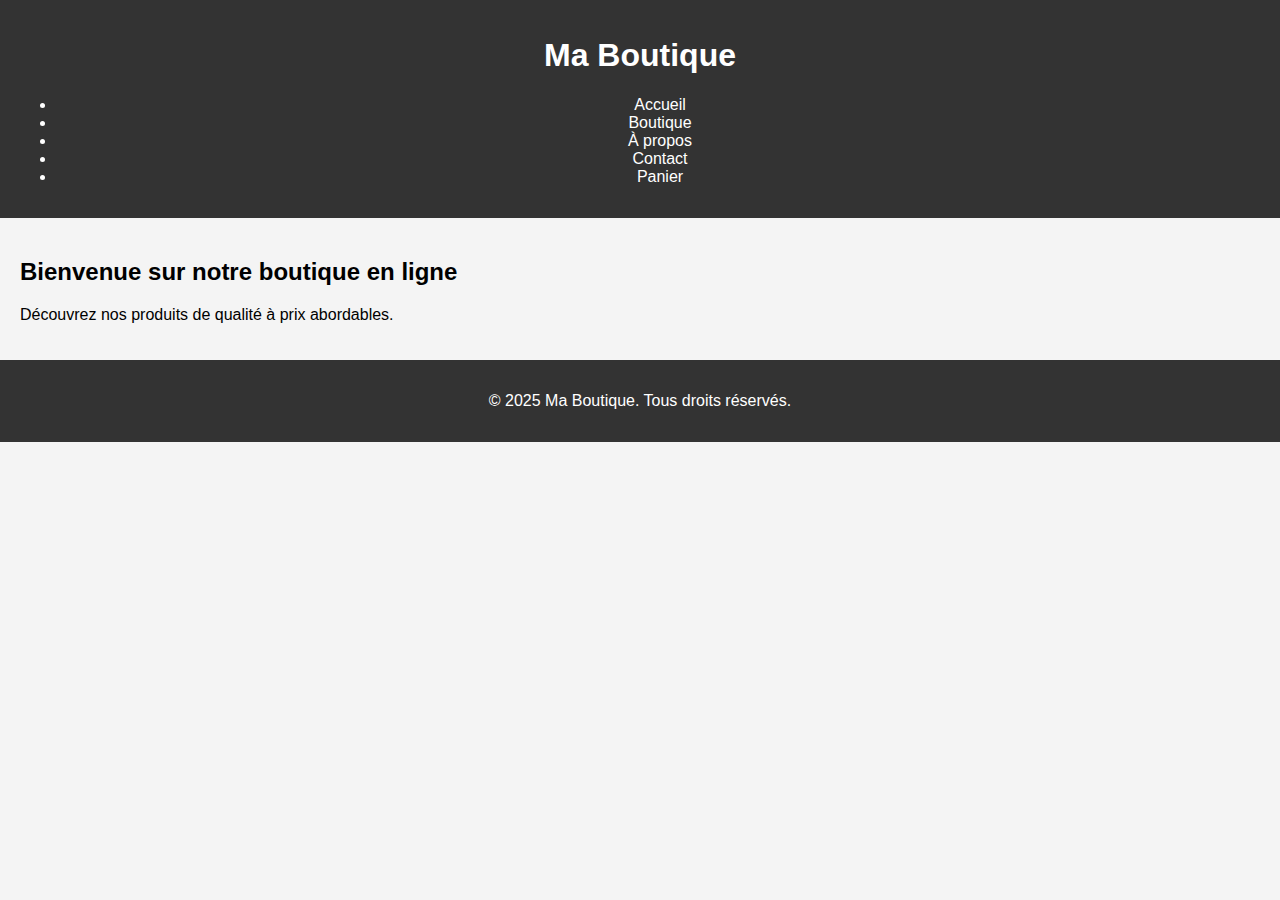
<file: index.html>
<!DOCTYPE html>
<html lang="fr">
<head>
  <meta charset="UTF-8" />
  <meta name="viewport" content="width=device-width, initial-scale=1.0"/>
  <title>Accueil - Ma Boutique</title>
  <link rel="stylesheet" href="style.css" />
</head>
<body>
  <header>
    <h1>Ma Boutique</h1>
    <nav>
      <ul>
        <li><a href="index.html">Accueil</a></li>
        <li><a href="boutique.html">Boutique</a></li>
        <li><a href="a-propos.html">À propos</a></li>
        <li><a href="contact.html">Contact</a></li>
        <li><a href="panier.html">Panier</a></li>
      </ul>
    </nav>
  </header>
  <main>
    <section>
      <h2>Bienvenue sur notre boutique en ligne</h2>
      <p>Découvrez nos produits de qualité à prix abordables.</p>
    </section>
  </main>
  <footer>
    <p>&copy; 2025 Ma Boutique. Tous droits réservés.</p>
  </footer>
</body>
</html>
</file>
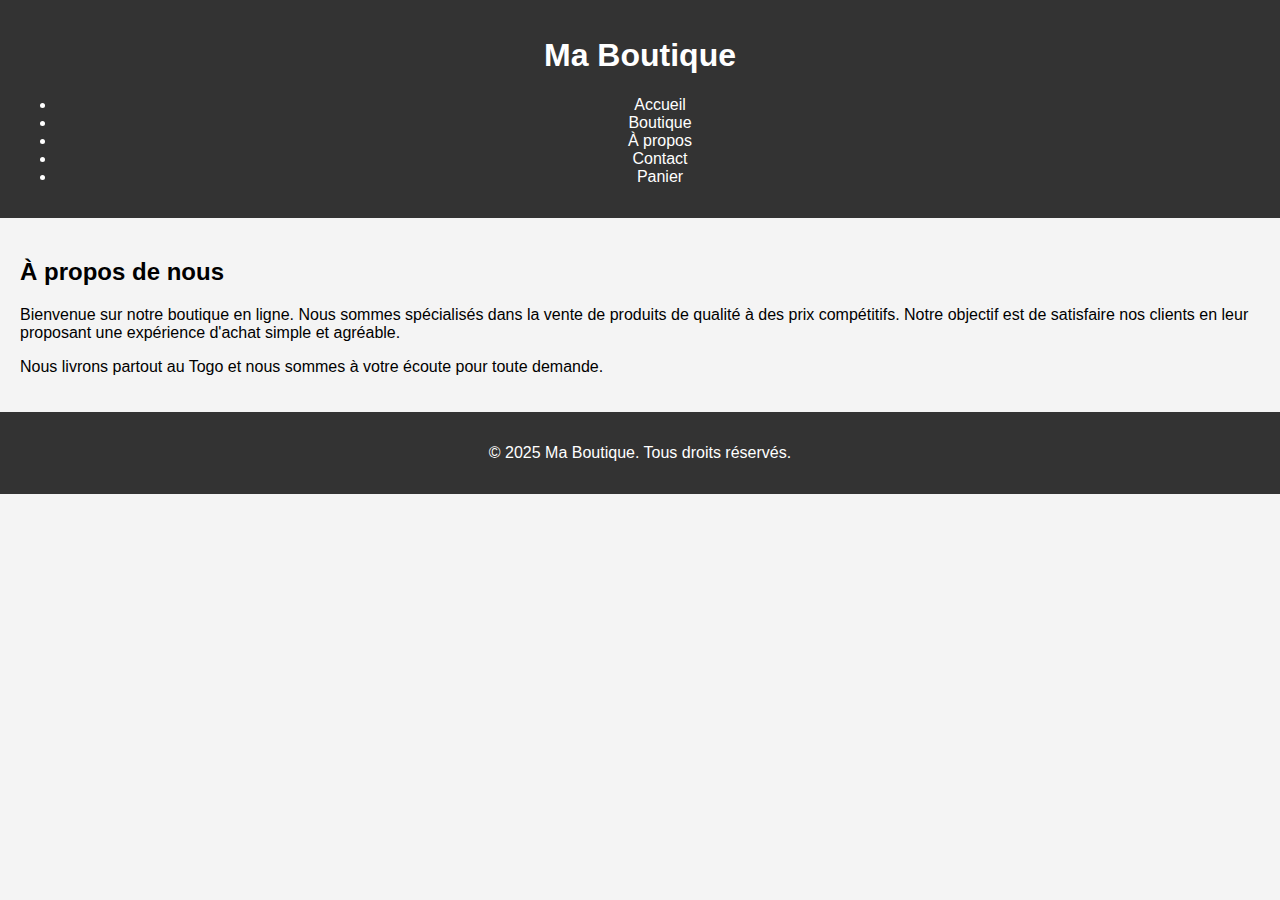
<file: a-propos.html>
<!DOCTYPE html>
<html lang="fr">
<head>
  <meta charset="UTF-8">
  <meta name="viewport" content="width=device-width, initial-scale=1.0">
  <title>À propos</title>
  <link rel="stylesheet" href="style.css">
</head>
<body>
  <header>
    <h1>Ma Boutique</h1>
    <nav>
      <ul>
        <li><a href="index.html">Accueil</a></li>
        <li><a href="boutique.html">Boutique</a></li>
        <li><a href="a-propos.html">À propos</a></li>
        <li><a href="contact.html">Contact</a></li>
        <li><a href="panier.html">Panier</a></li>
      </ul>
    </nav>
  </header>
  <main>
    <section class="a-propos">
      <h2>À propos de nous</h2>
      <p>Bienvenue sur notre boutique en ligne. Nous sommes spécialisés dans la vente de produits de qualité à des prix compétitifs. Notre objectif est de satisfaire nos clients en leur proposant une expérience d'achat simple et agréable.</p>
      <p>Nous livrons partout au Togo et nous sommes à votre écoute pour toute demande.</p>
    </section>
  </main>
  <footer>
    <p>&copy; 2025 Ma Boutique. Tous droits réservés.</p>
  </footer>
</body>
</html>
</file>
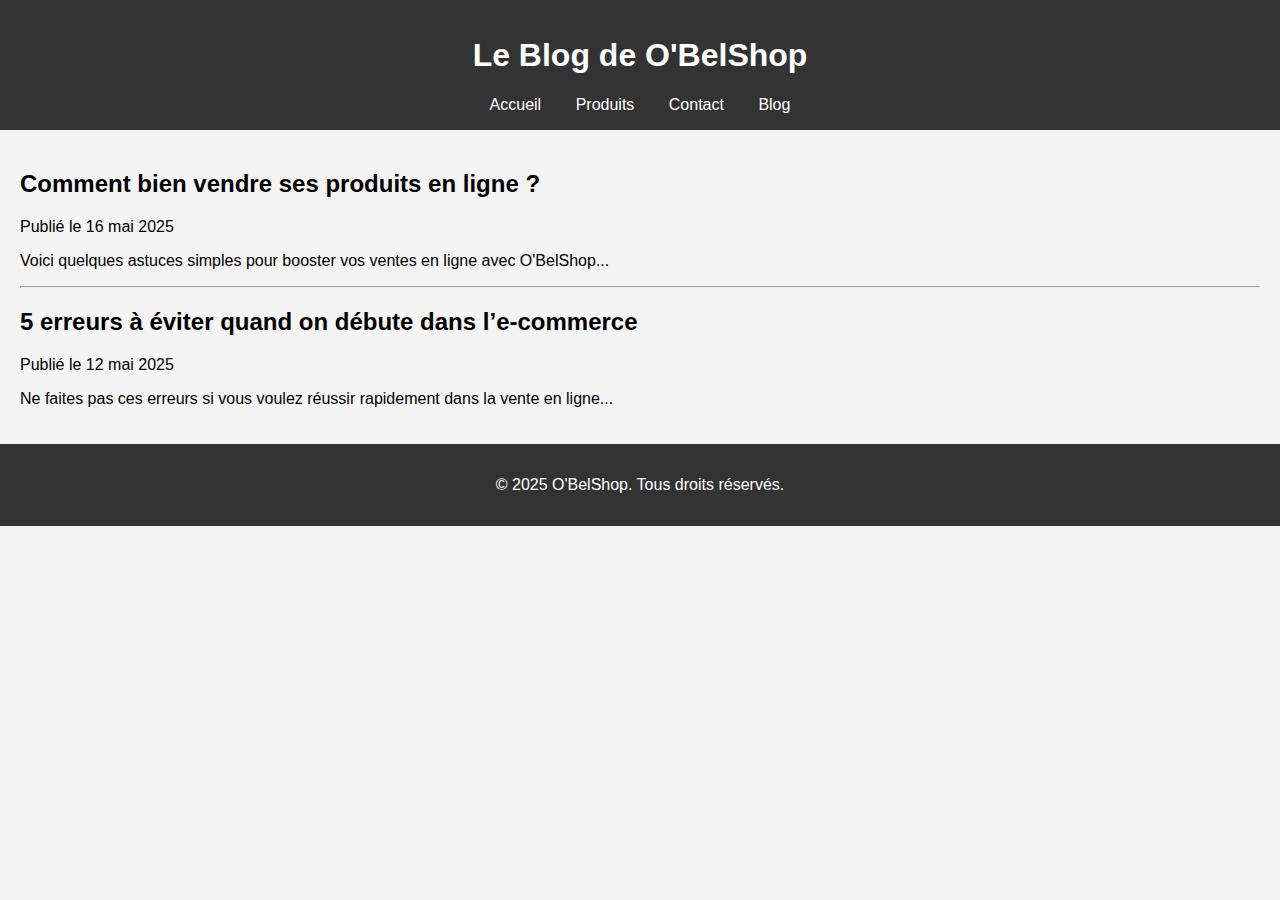
<file: blog.html>
<!DOCTYPE html>
<html lang="fr">
<head>
    <meta charset="UTF-8">
    <title>Blog - O'BelShop</title>
    <link rel="stylesheet" href="style.css">
</head>
<body>
    <header>
        <h1>Le Blog de O'BelShop</h1>
        <nav>
            <a href="index.html">Accueil</a>
            <a href="produits.html">Produits</a>
            <a href="contact.html">Contact</a>
            <a href="blog.html">Blog</a>
        </nav>
    </header>
    <main>
        <article>
            <h2>Comment bien vendre ses produits en ligne ?</h2>
            <p>Publié le 16 mai 2025</p>
            <p>Voici quelques astuces simples pour booster vos ventes en ligne avec O'BelShop...</p>
        </article>
        <hr>
        <article>
            <h2>5 erreurs à éviter quand on débute dans l’e-commerce</h2>
            <p>Publié le 12 mai 2025</p>
            <p>Ne faites pas ces erreurs si vous voulez réussir rapidement dans la vente en ligne...</p>
        </article>
    </main>
    <footer>
        <p>&copy; 2025 O'BelShop. Tous droits réservés.</p>
    </footer>
</body>
</html>
</file>
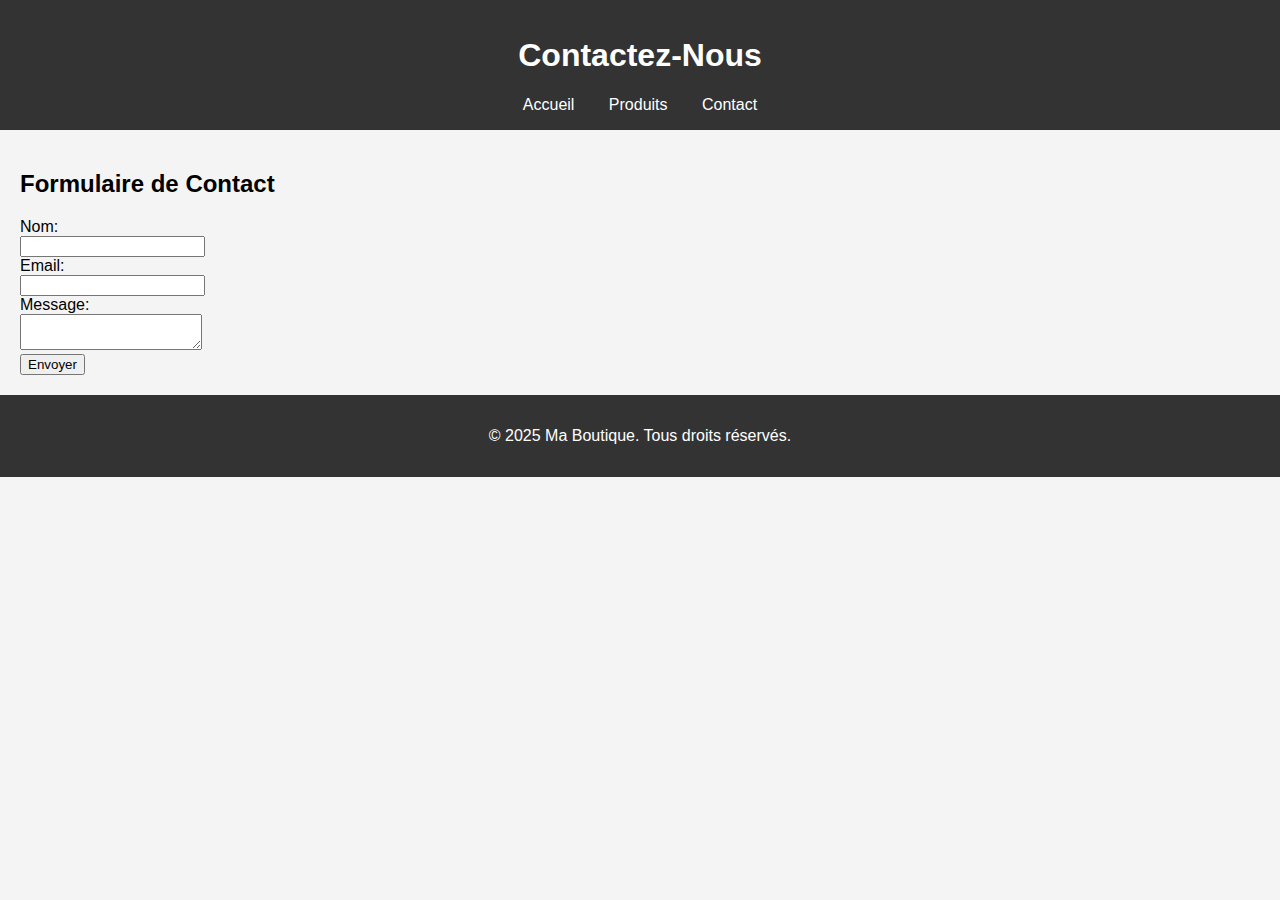
<file: contact.html>
<!DOCTYPE html>
<html lang="fr">
<head>
    <meta charset="UTF-8">
    <title>Contact</title>
    <link rel="stylesheet" href="style.css">
</head>
<body>
    <header>
        <h1>Contactez-Nous</h1>
        <nav>
            <a href="index.html">Accueil</a>
            <a href="produits.html">Produits</a>
            <a href="contact.html">Contact</a>
        </nav>
    </header>
    <main>
        <h2>Formulaire de Contact</h2>
        <form>
            <label>Nom:</label><br>
            <input type="text" name="nom"><br>
            <label>Email:</label><br>
            <input type="email" name="email"><br>
            <label>Message:</label><br>
            <textarea name="message"></textarea><br>
            <button type="submit">Envoyer</button>
        </form>
    </main>
    <footer>
        <p>&copy; 2025 Ma Boutique. Tous droits réservés.</p>
    </footer>
</body>
</html>
</file>
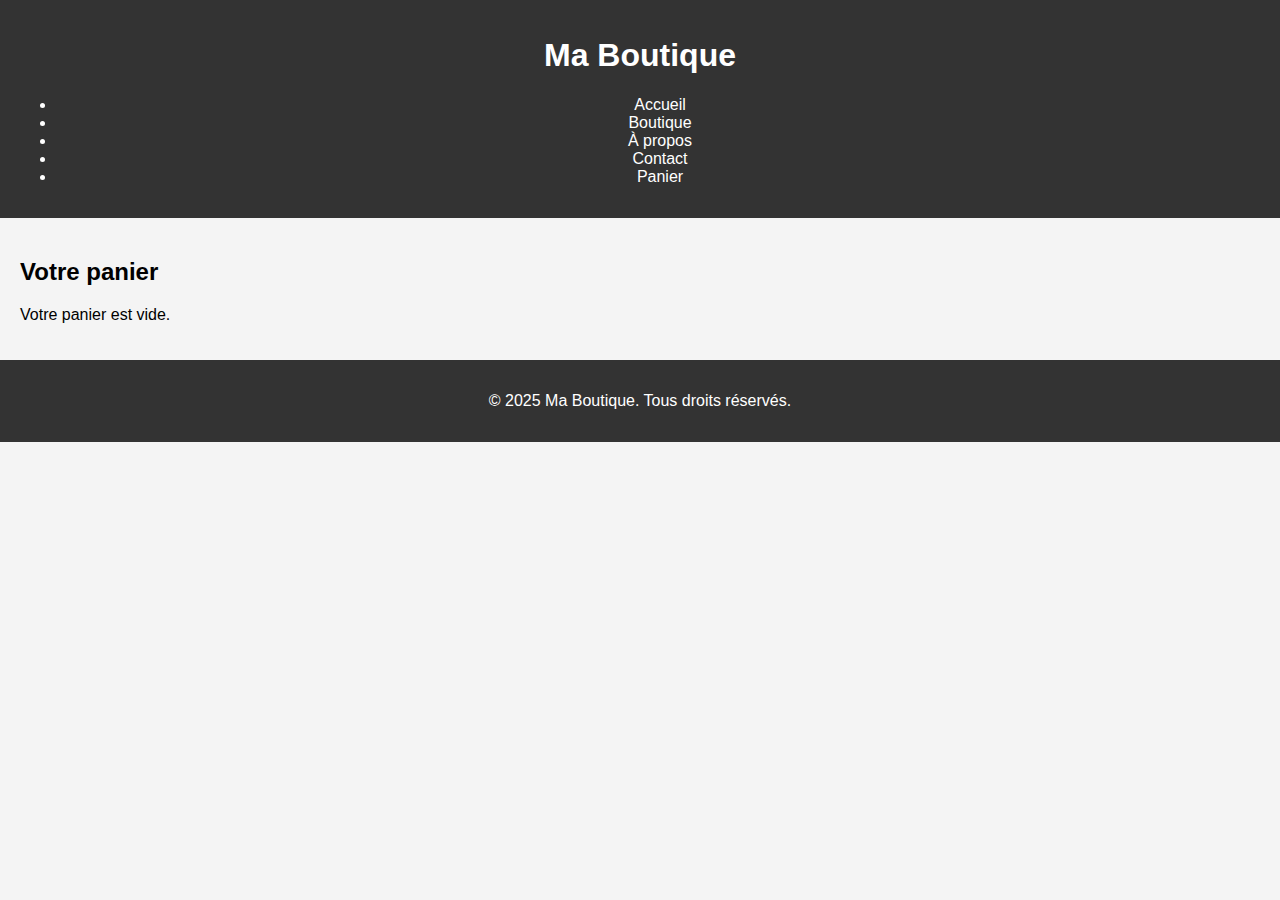
<file: panier.html>
<!DOCTYPE html>
<html lang="fr">
<head>
  <meta charset="UTF-8">
  <meta name="viewport" content="width=device-width, initial-scale=1.0">
  <title>Panier</title>
  <link rel="stylesheet" href="style.css">
</head>
<body>
  <header>
    <h1>Ma Boutique</h1>
    <nav>
      <ul>
        <li><a href="index.html">Accueil</a></li>
        <li><a href="boutique.html">Boutique</a></li>
        <li><a href="a-propos.html">À propos</a></li>
        <li><a href="contact.html">Contact</a></li>
        <li><a href="panier.html">Panier</a></li>
      </ul>
    </nav>
  </header>
  <main>
    <section class="panier">
      <h2>Votre panier</h2>
      <p>Votre panier est vide.</p>
    </section>
  </main>
  <footer>
    <p>&copy; 2025 Ma Boutique. Tous droits réservés.</p>
  </footer>
</body>
</html>
</file>
<file: style.css>
body {
    font-family: Arial, sans-serif;
    margin: 0;
    padding: 0;
    background: #f4f4f4;
}
header, footer {
    background: #333;
    color: #fff;
    padding: 1em;
    text-align: center;
}
nav a {
    margin: 0 15px;
    color: #fff;
    text-decoration: none;
}
main {
    padding: 20px;
}
.produit {
    background: white;
    padding: 10px;
    margin: 10px auto;
    max-width: 300px;
    box-shadow: 0 0 5px rgba(0,0,0,0.1);
}
.produit img {
    max-width: 100%;
}
</file>
